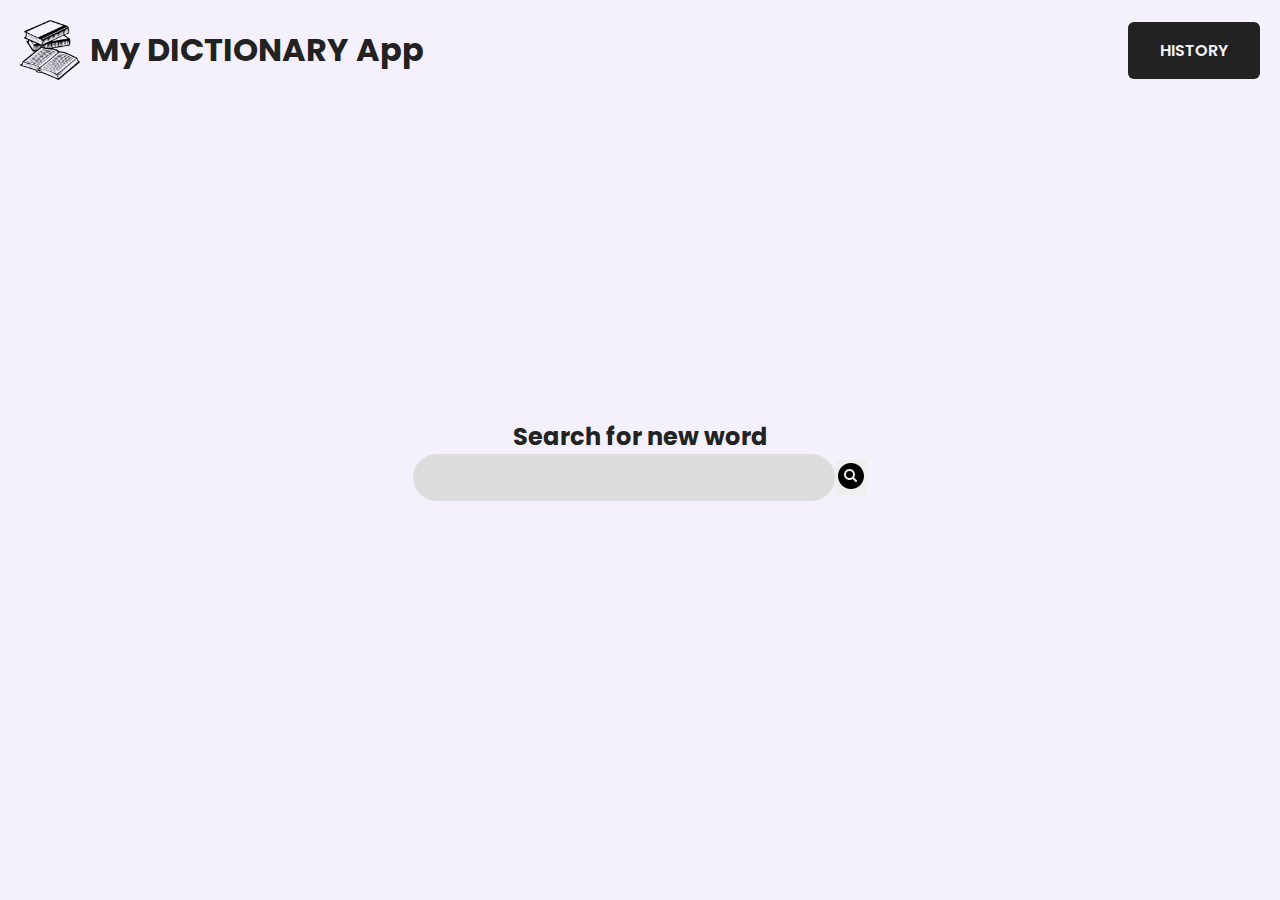
<file: index.html>
<!DOCTYPE html>
<html lang="en">
  <head>
    <meta charset="UTF-8" />
    <meta name="viewport" description="width=device-width, initial-scale=1.0" />
    <meta name="author" content="Abhijit Kumar" />
    <meta
      name="description"
      content="This is a dictionary app that helps to search for the meaning of a word based on the data fetched from an API. The app also stores a history of recently used words."
    />
    <title>My DICTIONARY App</title>
    <link rel="icon" href="./favicon_io/favicon.ico" type="image/x-icon" />
    <link rel="preconnect" href="https://fonts.googleapis.com" />
    <link rel="preconnect" href="https://fonts.gstatic.com" crossorigin />
    <link
      href="https://fonts.googleapis.com/css2?family=Poppins:wght@300;400;600;700&display=swap"
      rel="stylesheet"
    />
    <link rel="stylesheet" href="./styles.css" />
    <script defer src="./script.js"></script>
  </head>
  <body>
    <nav class="navbar">
      <div class="logo">
        <img
          src="./favicon_io/android-chrome-192x192.png"
          alt="app logo"
          class="logo-img"
        />
        <span class="app-name">My DICTIONARY App</span>
      </div>
      <button class="btn">History</button>
    </nav>
    <main class="main">
      <h2>Search for new word</h2>
      <div class="search-bar">
        <input type="text" name="word" id="word" />
        <button id="search-btn">
          <svg
            xmlns="http://www.w3.org/2000/svg"
            viewBox="0 0 24 24"
            fill="currentColor"
            class="search-icon"
          >
            <path
              d="M8.25 10.875a2.625 2.625 0 115.25 0 2.625 2.625 0 01-5.25 0z"
            />
            <path
              fill-rule="evenodd"
              d="M12 2.25c-5.385 0-9.75 4.365-9.75 9.75s4.365 9.75 9.75 9.75 9.75-4.365 9.75-9.75S17.385 2.25 12 2.25zm-1.125 4.5a4.125 4.125 0 102.338 7.524l2.007 2.006a.75.75 0 101.06-1.06l-2.006-2.007a4.125 4.125 0 00-3.399-6.463z"
              clip-rule="evenodd"
            />
          </svg>
        </button>
      </div>
    </main>
  </body>
</html>
</file>
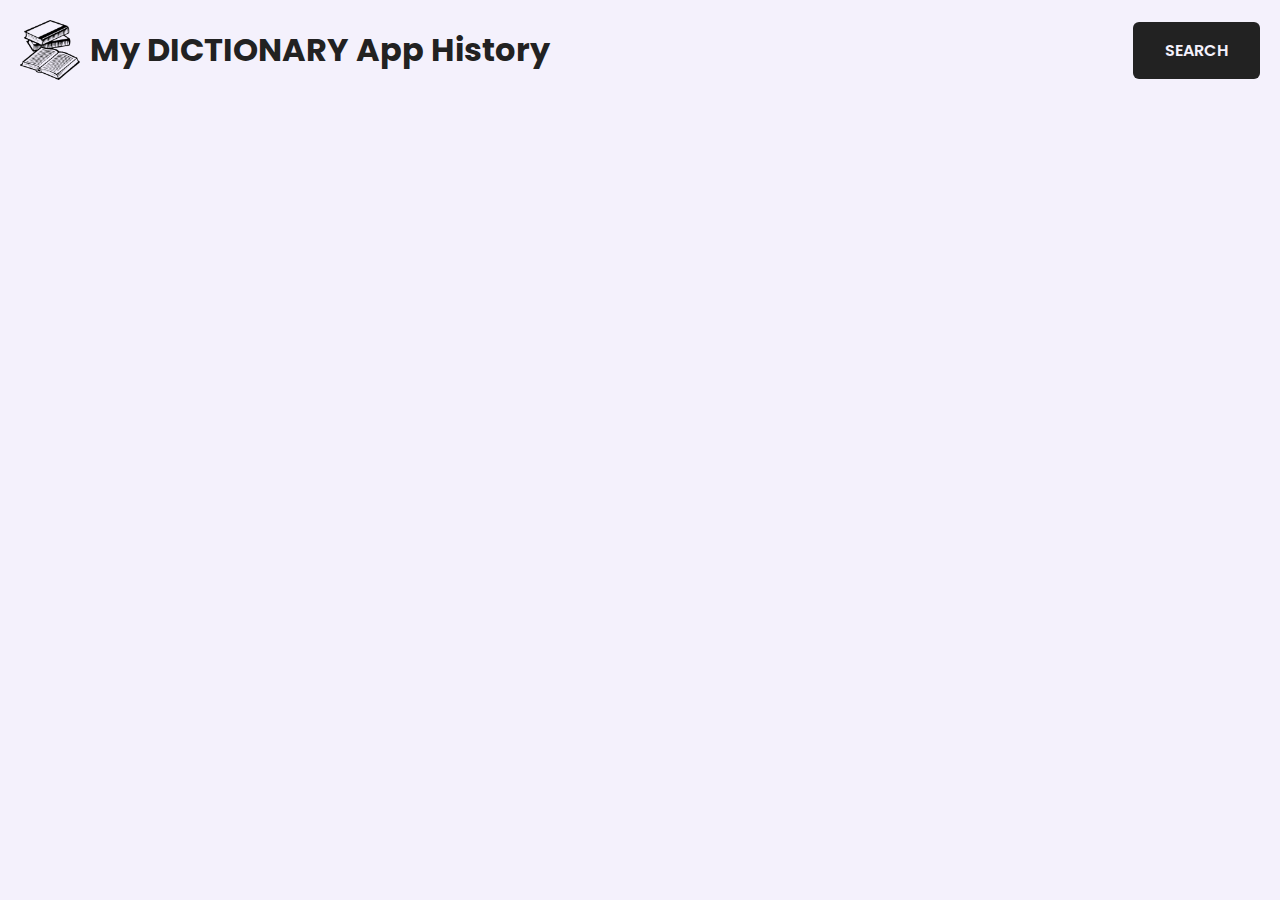
<file: history.html>
<!DOCTYPE html>
<html lang="en">
  <head>
    <meta charset="UTF-8" />
    <meta name="viewport" description="width=device-width, initial-scale=1.0" />
    <meta name="author" content="Abhijit Kumar" />
    <meta
      name="description"
      content="This is a dictionary app that helps to search for the meaning of a word based on the data fetched from an API. The app also stores a history of recently used words."
    />
    <title>My DICTIONARY App</title>
    <link rel="icon" href="./favicon_io/favicon.ico" type="image/x-icon" />
    <link rel="preconnect" href="https://fonts.googleapis.com" />
    <link rel="preconnect" href="https://fonts.gstatic.com" crossorigin />
    <link
      href="https://fonts.googleapis.com/css2?family=Poppins:wght@300;400;600;700&display=swap"
      rel="stylesheet"
    />
    <link rel="stylesheet" href="./history.css" />
    <script defer src="./history.js"></script>
  </head>
  <body>
    <nav class="navbar">
      <div class="logo">
        <img
          src="./favicon_io/android-chrome-192x192.png"
          alt="app logo"
          class="logo-img"
        />
        <span class="app-name">My DICTIONARY App History</span>
      </div>
      <button class="search-btn">Search</button>
    </nav>
    <main class="main">
      <div id="word-meaning-container"></div>
    </main>
  </body>
</html>
</file>
<file: styles.css>
* {
  margin: 0;
  padding: 0;
  box-sizing: inherit;
}

html {
  box-sizing: border-box;
  font-size: 62.5%;
}

body {
  font-family: 'Poppins', sans-serif;
  background-color: #f4f1fc;
  color: #222;
  height: 100vh;
}

.btn {
  background-color: #222;
  color: #f4f1fc;
  border: none;
  padding: 1.6rem 3.2rem;
  text-transform: uppercase;
  font-size: 1.6rem;
  font-family: inherit;
  cursor: pointer;
  border-radius: 6px;
  font-weight: 600;
}

.navbar {
  display: flex;
  justify-content: space-between;
  align-items: center;
  padding: 2rem;
  height: 10rem;
}

.logo {
  height: 100%;
  display: flex;
  align-items: center;
  gap: 1rem;
}

.logo-img {
  height: 100%;
}

.app-name {
  font-size: 3.2rem;
  font-weight: 700;
}

.main {
  height: 80%;
  text-align: center;
  display: flex;
  flex-direction: column;
  align-items: stretch;
  justify-content: center;
  font-weight: 400;
  font-size: 1.6rem;
}

.search-bar {
  display: flex;
  align-items: center;
  justify-content: center;
}

#word {
  width: 33%;
  background-color: #ddd;
  border: none;
  padding: 1.6rem 3.2rem;
  border-radius: 100px;
}

#search-btn {
  border: none;
}

.search-icon {
  width: 3.2rem;
  height: 3.2rem;
}
</file>
<file: history.css>
* {
  margin: 0;
  padding: 0;
  box-sizing: inherit;
}

html {
  box-sizing: border-box;
  font-size: 62.5%;
}

body {
  font-family: 'Poppins', sans-serif;
  background-color: #f4f1fc;
  color: #222;
  height: 100vh;
}

.search-btn {
  background-color: #222;
  color: #f4f1fc;
  border: none;
  padding: 1.6rem 3.2rem;
  text-transform: uppercase;
  font-size: 1.6rem;
  font-family: inherit;
  cursor: pointer;
  border-radius: 6px;
  font-weight: 600;
}

.navbar {
  display: flex;
  justify-content: space-between;
  align-items: center;
  padding: 2rem;
  height: 10rem;
}

.logo {
  height: 100%;
  display: flex;
  align-items: center;
  gap: 1rem;
}

.logo-img {
  height: 100%;
}

.app-name {
  font-size: 3.2rem;
  font-weight: 700;
}

.main {
  min-height: 80%;
  text-align: center;
  font-weight: 400;
  font-size: 1.6rem;
}

#word-meaning-container {
  display: flex;
  flex-wrap: wrap;
  align-items: stretch;
  justify-content: center;
  padding: 2rem;
  gap: 2rem;
}

.card {
  width: 30rem;
  height: 46rem;
  background-color: #ddd;
  padding: 2rem;
  position: relative;
}

.card-word {
  margin: 1rem;
}

.card-meanings {
  text-align: left;
}

.card-delete-btn {
  position: absolute;
  right: 0;
  bottom: 4px;
  cursor: pointer;
}
</file>
